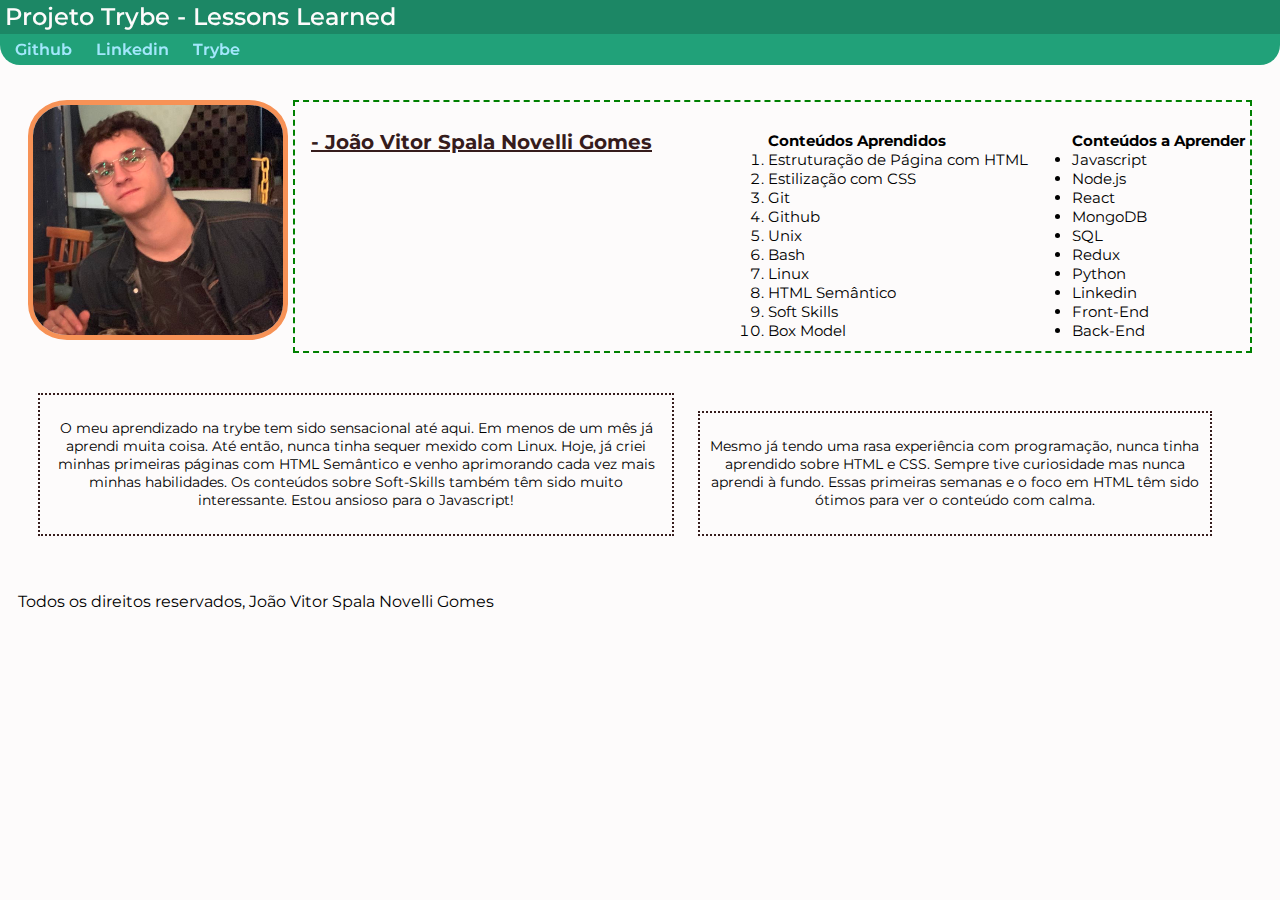
<file: ProjetoLessonsLearned/index.html>
<!DOCTYPE html>
<html lang="pt-br">

<head>
    <meta charset="UTF-8">
    <link rel="stylesheet" type="text/css" href="style.css">
    <link rel="preconnect" href="https://fonts.googleapis.com">
    <link rel="preconnect" href="https://fonts.gstatic.com" crossorigin>
    <link href="https://fonts.googleapis.com/css2?family=Montserrat:ital,wght@0,100;0,200;0,300;0,400;0,500;0,600;0,700;0,800;0,900;1,100;1,200;1,300;1,400;1,500;1,600;1,700;1,800;1,900&display=swap" rel="stylesheet">
    <title>Projeto Lessons Learned - João Vitor Spala</title>
</head>

<body>
    <header id="cabecalho">
        <h1 id="titulo">Projeto Trybe - Lessons Learned</h1>
        <nav class="menu-header">
            <a href="https://github.com/JVSNG" id="link-github" target="_blank">Github</a>
            <a href="https://www.linkedin.com/in/joao-vitor-spala/" id="link-linkedin" target="_blank">Linkedin</a>
            <a href="https://betrybe.com" id="link-trybe" target="_blank">Trybe</a>
        </nav>
    </header>
    <main id="conteudo_principal">
        <img src="tu.png" alt="Foto De João Vitor Spala" id="minha_foto">    
            <section class="section_lista">
                <table id="tabela">
                    <tr>
                        <th>- João Vitor Spala Novelli Gomes</th>
                    </tr>
                </table>
                <ol id="licoes_aprendidas" class="lista"><b>Conteúdos Aprendidos</b>
                    <li>Estruturação de Página com HTML</li>
                    <li>Estilização com CSS</li>
                    <li>Git</li>
                    <li>Github</li>
                    <li>Unix</li>
                    <li>Bash</li>
                    <li>Linux</li>
                    <li>HTML Semântico</li>
                    <li>Soft Skills</li>
                    <li>Box Model</li>
                </ol>
                <ul id="licoes_a_aprender" class="lista"><b>Conteúdos a Aprender</b> 
                    <li>Javascript</li>
                    <li>Node.js</li>
                    <li>React</li>
                    <li>MongoDB</li>
                    <li>SQL</li>
                    <li>Redux</li>
                    <li>Python</li>
                    <li>Linkedin</li>
                    <li>Front-End</li>
                    <li>Back-End</li>
                </ul>
            </section>
            <section id="texto_principal" class="lado-esquerdo">
                <article id="conteudo_texto"><p>O meu aprendizado na trybe tem sido sensacional até aqui. Em menos de um mês já aprendi muita coisa. Até então, nunca tinha sequer mexido com Linux. Hoje, já criei minhas primeiras páginas com HTML Semântico e venho aprimorando cada vez mais minhas habilidades. Os conteúdos sobre Soft-Skills também têm sido muito interessante. Estou ansioso para o Javascript!</p> 
                </article>
            </section>
            <section class="lado-direito">
                <aside id="conteudo_passagem">
                    <p>Mesmo já tendo uma rasa experiência com programação, nunca tinha aprendido sobre HTML e CSS. Sempre tive curiosidade mas nunca aprendi à fundo. Essas primeiras semanas e o foco em HTML têm sido ótimos para ver o conteúdo com calma.</p>
                </aside>
            </section>
        </main>
        <footer id="rodape">
            <p>Todos os direitos reservados, João Vitor Spala Novelli Gomes</p>
        </footer>
</body>
</html>
</file>
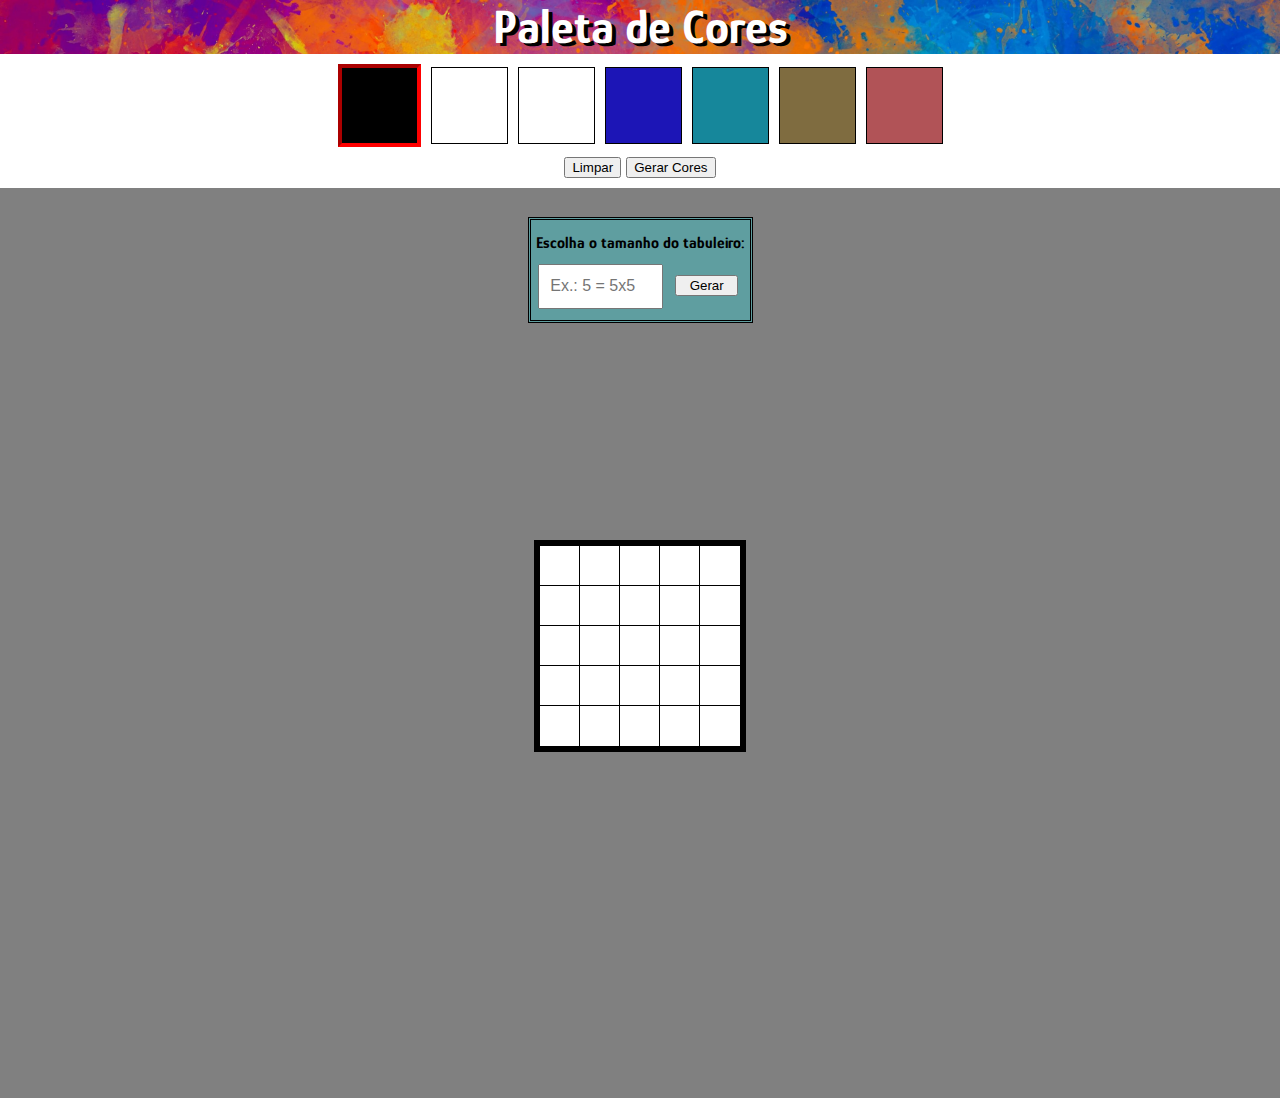
<file: ProjetoPixelArt/index.html>
<html lang="en">
<head>
    <meta charset="UTF-8">
    <meta http-equiv="X-UA-Compatible" content="IE=edge">
    <meta name="viewport" content="width=device-width, initial-scale=1.0">
    <link rel="stylesheet" href="style.css">
    <link rel="preconnect" href="https://fonts.googleapis.com">
<link rel="preconnect" href="https://fonts.gstatic.com" crossorigin>
<link href="https://fonts.googleapis.com/css2?family=Glory:ital,wght@0,100;0,200;0,300;0,400;0,500;0,600;0,700;0,800;1,100;1,200;1,300;1,400;1,500;1,600;1,700;1,800&display=swap" rel="stylesheet">
<script src="script.js"></script>
    <title>Projeto Pixel Art: João Vitor Spala</title>
</head>
<body>
    <h1 id="title">Paleta de Cores</h1>
    <nav id="color-palette">
        <div class="color" id="black"></div>
        <div class="color" id="white"></div>
        <div class="color" id="color2"></div>
        <div class="color" id="color3"></div>
        <div class="color" id="color4"></div>
        <div class="color" id="color5"></div>
        <div class="color" id="color6"></div>
    </nav>
    <div id="button-container">
        <button id="clear-board">Limpar</button>
        <button id="generate-color">Gerar Cores</button>
    </div>
    <section id="main-container">
        <div id="input-container">
            <h2 id="input-title">Escolha o tamanho do tabuleiro:</h2>
            <input type="number" id="board-size" min="1" max="50" minlength="1" placeholder="Ex.: 5 = 5x5">
            <button id="generate-board">Gerar</button>
        </div>
        <div id="board-container">
            <div id="pixel-board"></div>
        </div>
    </section>
</body>
</html>
</file>
<file: ProjetoLessonsLearned/style.css>
body {
  font-family: 'Montserrat', sans-serif;
  background-color: rgb(253, 251, 251);
}

#cabecalho {
  position: fixed;
  top: 0;
  left: 0;
  width: 100%;
  height: 65px;
  /* border: 2px solid red; */
  border-radius: 20px;
  background-color: #21a179;
  z-index: 1;
}

#titulo {
  text-align: start;
  margin-top: 0;
  padding: 5px;
  font-weight: 550;
  font-size: 18pt;
  line-height: 18pt;
  background-color: #1c8765;
  color: rgb(253, 251, 251);
  border-radius: 0;
  display: block;
  /* border: 2px solid red; */
}

.menu-header {
  display: inline-block;
  position: inherit;
  top: 35px;
  left: 10px;
  font-weight: 620;
  padding: 5px;
  color: #A3E7FC;
  /* border: 2px solid red; */
}

#link-github {
  color: #A3E7FC;
  text-decoration: none;
  padding-right: 20px;
}

#link-linkedin {
  text-decoration: none;
  padding-right: 20px;
  color: #A3E7FC;
}

#link-trybe {
  text-decoration: none;
  color: #A3E7FC;
}

#conteudo_principal {
  margin-top: 5em;
  padding: 20px;
  /* border: 2px solid blue; */
}

#minha_foto {
  float: left;
  margin-right: 20px;
  border-radius: 15%;
  width: 250px;
  border: 5px solid #F79256;
}

.section_lista {
  padding: 5px;
  position: relative;
  border: 2px dashed green;
  margin: auto auto auto 265px;
  max-width: 80%;
  max-height: 250px;
  text-align: end;
  display: block;
  margin-bottom: 30px;
}

#tabela {
  position: relative;
  top: 20px;
  text-decoration: underline;
  font-weight: 500;
  font-size: 20px;
  color: #361C1C;
}

.lista {
  position: inherit;
  bottom: 0.5vw;
  text-align: start;
  display: inline-block;
  margin: auto;
  min-width: none;
  max-width: 70%;
  width: fit-content;
  height: auto;
  font-size: 1.2vw;
  /* border: 2px solid red; */
}

.lista li {
  min-width: 10%;
  max-width: 100%;
  width: auto;
  font-size: inherit;
}

#artigo {
  padding: 10px;
  /* border: 2px solid red; */
}

.lado-esquerdo {
  display: inline-block;
  /* margin-right: 40%; */
  /* margin-top: 3%; */
  /* margin: auto; */
  text-align: center;
  margin: 10px;
  width: 50%;
  padding: 10px;
  border: 2px dotted #361C1C;
}

#conteudo_texto {
  text-align: center;
  max-width: 100%;
  font-size: 90%;
}

.lado-direito {
  display: inline-block;
  /* margin-left: 60%; */
  /* margin-top: 3%; */
  margin: 10px;
  width: 40%;
  padding: 10px;
  border: 2px dotted #361C1C;
}

#conteudo_passagem {
  text-align: center;
  max-width: 100%;
  font-size: 90%;
}

#rodape {
  padding: 10px;
}
</file>
<file: ProjetoPixelArt/style.css>
html , body {

  /* height: 100%; */
  background-color: grey;
  margin: 0;
}

#title {
  font-family: Glory, sans-serif;
  font-size: 3em;
  text-align: center;
  text-shadow: 4px 3px black;
  background-image: url('foto-fundo2.jpg');
  background-size: 100%;
  background-color: purple;
  color: white;
  margin: 0;
  width: 100%;

  /* border-radius: 10px; */
}

#color-palette {

  /* border: 2px solid red; */
  background-color: white;
  display: flex;
  align-items: center;
  justify-content: center;
  padding: 5px;
}

.color {
  display: inline-block;
  border: 1px solid black;
  height: 75px;
  width: 75px;
  color: white;
  text-align: center;
  margin: 5px;
}

#black {
  background-color: black;
}

#white {
  background-color: white;
}

#button-container {
  display: flex;
  align-items: center;
  justify-content: center;
  background-color: white;
  padding-bottom: 10px;
}

#generate-color {
  position: relative;
  margin-left: 5px;
}

.selected {
  border: 4px inset red;
}

#main-container {
  display: flex;
  height: 100%;
  margin-top: 10px;
  align-items: center;
  justify-content: center;
  background-color: gray;
}

#input-container {
  position: relative;
  border: 3px double black;
  padding: 5px;
  background-color: cadetblue;
  bottom: 42%
}

#input-title {
  font-size: medium;
  font-family: Glory, sans-serif;
  position: relative;
  bottom: 5px;
}

#board-size {
  width: 60%;
  height: 5%;
  position: relative;
  bottom: 6px;
  left: 2px;
  font-size: medium;
  text-align: center;
}

#generate-board {
  position: relative; 
  left: 5%;
  width: 30%;
  bottom: 7px;
}

#board-container {
  border: 6px solid black;
  position: absolute;
  top: 60%;
}

#pixel-board {
  position: relative;
  right: 1px;
  bottom: 1px;
  display: inline-grid;
  grid-template-columns: repeat(5, 40px);
  grid-template-rows: repeat(5, 40px);
}

.pixel {
  width: 40px;
  height: 40px;
  border: solid black 1px;
  background-color: white;
}
</file>
